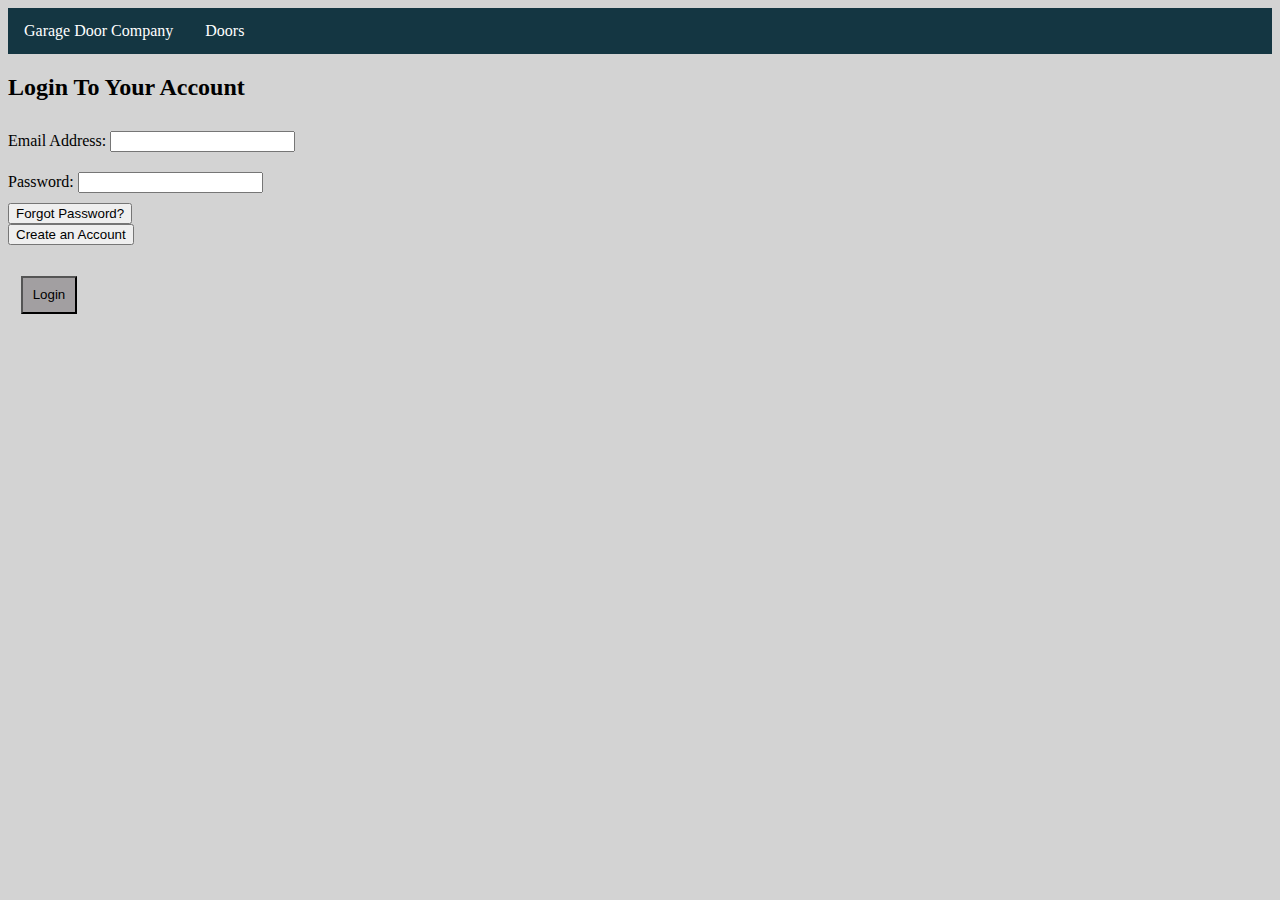
<file: index.html>
<!DOCTYPE html>
<html>
<head>
<title>Title of the document</title>
<meta charset="UTF-8">
<link rel="stylesheet" type="text/css" href="css.css">
<link rel="stylesheet" type="text/css" href="https://maxcdn.bootstrapcdn.com/font-awesome/4.7.0/css/font-awesome.min.css">
</head>

<body>
<!--Nav Bar  -->
<ul class="nav-bar">
        <li>
                <a href="#">Garage Door Company</a>
        </li>
        <li>
                <a href="#" id="nav-doors">Doors</a>
        </li>
        <li id="logout-li">

        </li>
</ul>
<!--login -->
<div id="login-page">

<h2>Login To Your Account </h2>
<!-- not a real form  -->
<div class="form">
  <div class="pad">
    <label >Email Address:</label>
    <input type="email" id="email"/>
  </div>
  <div class="pad">
    <label >Password:</label>
    <input type="password" id="pw"/>
  </div>
  <!-- forgot and create account buttons  -->
  <i><button id="forgot-pwd-btn">Forgot Password?</button></i><br />
  <i><button id="create-account-btn">Create an Account</button></i>
<br />
<br />
<!-- hit login  -->
  <button class="no-dec-a" id="login-btn">Login</button>

 </div>
</div>
<!--Create Account -->
<div id="create-page">

<h2>Create an Account! </h2>
<!-- not a real form just a class name  -->
<div class="form">
  <div class="pad">
    <label >Email Address:</label>
    <input type="email" id="email-registration"/>
  </div>
  
  <div class="pad">
    <label >New Password:</label>
    <input type="password" id="pw-registration"/>
  </div>
  <div class="pad">
    <label >Confirm Password:</label>
    <input type="password"/>
  </div>
  <div class="pad">
    <label >Phone Number</label>
    <input type="tel" class="form-control" id="phone-registration" />
  </div>
  <div class="pad">
    <label>ID Number</label>
    <input type="number" class="form-control" id="id-registration" />
  </div>
  <button class="no-dec-a" id="complete-creation-btn">Create Account</button>
</div>

</div>

<!--Request New Password  -->

<div id="request-page">
  <h2>Password Reminder</h2>

  <div class="form">

  <label for="email">Email Address:</label>
  <input type="email" id="request-email"/>
  <button class="no-dec-a" id="request-pwd-btn">Request</button>
  <div id="password-display">
<button id="back-to-main">Back to Login</button>
  </div>
  </div>
</div>
<!-- Reset the Password -->


<!--Main Page  -->
<div id="main-page">
  <div class="card">
        <div class="card-title" >
                <h2 id="card-title"></h2></div>
        <div class="card-status">
                <table class="card-table">
                        <tr>
                                <td class="card-td fa-i">
                                        <i class="fa fa-thermometer-empty" aria-hidden="true"></i>
                                </td>
                                <td class="card-td fa-i">
                                        <i class="fa fa-tint" aria-hidden="true"></i>
                                </td>
                                <td class="card-td fa-i">
                                        <i class="fa fa-male" aria-hidden="true"></i>

                                </td>
                        </tr>
                        <tr>
                                <td class="card-td">
                                        <h2 id="temp-display">76f</h2>
                                </td>
                                <td class="card-td">
                                        <h2 id="hum-display">44%</h2>
                                </td>
                                <td class="card-td">
                                        <h2 id="motion-display">no</h2>
                                </td>
                        </tr>

                </table>
        </div>

        <div class="card-btns" id="open">
                <button class="no-dec-a" id="close-btn">Close</button>
                <button class="no-dec-a" id="settings-btn">Settings</button>
        </div>
</div>
</div>

<!--Edit Modals -->
<div id="edit-page">
  <div class="form-container">
              <div>
                      <label>Garage Name</label>
                      <div>
                              <input type="text" value="Garage Name" id="garage-name">
                      </div>
              </div>
              <div>
                      <label>Garage ID</label>
                      <div>
                              <input type="text" value="ID" id="garage-id">
                      </div>
              </div>
              <div>


                      <h3> Which Enviromental Sensors Do You Have?</h3>
                      <label>
            <input type="checkbox" id="temp-check">
            Temperature
          </label>
                      <label>
                <input type="checkbox" id="hum-check">
                Humidity
              </label>
                      <label>
                    <input type="checkbox" id="motion-check">
                    Motion Sensing
                  </label>

              </div>
<br />
              <div>
                      <label>How long should the door wait to auto close(mins)? (0 turns this off)</label>
                      <div>
                              <input class="num-input" type="number" value="10" id="example-number-input">
                      </div>
              </div>
              <div>
                      <label>Auto open door when you are how many yards away? (0 turns this off) </label>
                      <div>
                              <input class="yard-input" type="number" value="400" id="yard-input"> yards
                      </div>
              </div>
              <div>


                      <h3>Mobile Alerts?</h3>
                      <label>
                    <input type="checkbox" id="door-opens-check">
                    Door Opens
                  </label>
                      <label>
                        <input type="checkbox" id="door-closes-check" >
                        Door Closes
                      </label>
                      <br />
                      <label>
                            <input type="checkbox" id="door-open-check">
                            Door Open For:
                          </label>
                          <input class="num-input" type="number" value="10" > <label>mins</label>

              </div>
              <button class="no-dec-a" id="save-btn">Save Changes</button>
      </div>

</div>
<script src="javascript.js"></script>
</body>


</html>
</file>
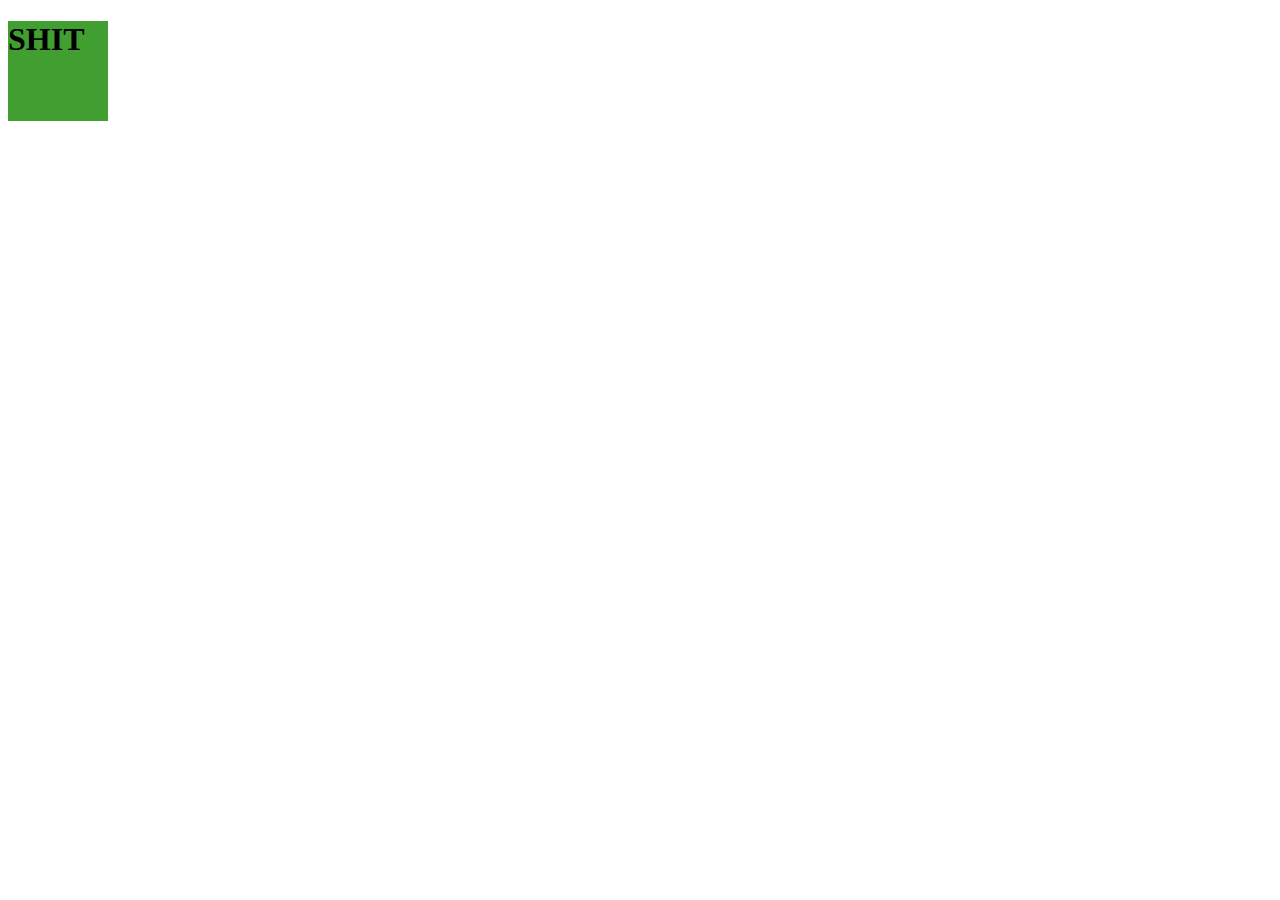
<file: sandbox.html>
<!DOCTYPE HTML>
<html>
<head>
<style>
#test {
        width: 100px;
        height: 100px;
        background-color: rgb(65, 159, 49);

}
</style>

</head>

<body>
        <div id="test">
                <h1>SHIT</h1>
        </div>


<script>
var sessionUser;

var user1 = {
        door: {
                state:0,  // 0 for down, 1 for coming down, 2 for going up, 3 for up
                temp: 72,
                hum: 34,
                motion: true, // boolean

        },
        email:"rocketman@up.nk",
        password:"bestkorea",
        phone:"5555555555",
        id:1234563
}
var user2 = {
        door: {
                state:3,  // 0 for down, 1 for coming down, 2 for going up, 3 for up
                temp: 72,
                hum: 34,
                motion: true, // boolean

        },
        email:"dotard@down.us",
        password:"maga",
        phone:"5555555566",
        id:9876123
}
//array of user account objects
var users = [user1, user2];



sessionUser = user1;

function stateChange() {
        //
        // green rgb(65, 159, 49)
        // red rgb(247, 47, 47)
        if (sessionUser.door.state == 0) { //down to up animation
                sessionUser.door.state = 1;
                document.getElementById('test').style.backgroundColor  = 'rgb(247, 231, 12)';

                setTimeout(function(){ document.getElementById('test').style.backgroundColor  = 'rgb(247, 47, 49)'; }, 5000);
        }
        if (sessionUser.door.state == 3) { // up to down animation
                sessionUser.door.state = 2;
                document.getElementById('test').style.backgroundColor  = 'rgb(247, 231, 12)';

                setTimeout(function(){ document.getElementById('test').style.backgroundColor  = 'rgb(65, 159, 49)'; }, 5000);
        }

}

document.getElementById('test').addEventListener("click", function (){
        stateChange();

});


</script>

</body>
</html>
</file>
<file: css.css>
body {
        font-family: 'Slabo 27px', serif;
        background-color: #D3D3D3;
}

/*https://www.w3schools.com/css/css_navbar.asp was a guide for nav bar style*/
/*Nav Bar*/
.nav-bar {
        list-style-type: none;
        margin: 0;
        padding: 0;
        overflow: hidden;
        background-color: #143642;

}

.nav-bar li {
        float: left;

}

.nav-bar li a {
        color: white;
        display: block;
        text-align: center;
        padding: 14px 16px;
        text-decoration: none;
}


.menu-btn:hover {
        color: grey;
}




/*Card*/

.card {
        border: 2px solid black;
        border-radius: 1em;
        margin: 1em;
        width: 20%;
        overflow: hidden;
        display: inline-block;
        background-color: white;
        
}

.card-title {
        background-color: #1282A2;
        text-align: center;
        padding-top: 1em;
        padding-bottom: 1em;

}

.card-table {
        text-align: center;
        margin: auto;
        width: 80%;
}

.fa-i{
        font-size: 3em;
}

.card-btns {
        text-align: center;
        margin: auto;
        background-color: rgb(43, 129, 29);
        padding: 1em;
}

#open {
        background-color: rgb(232, 54, 15);
}

.card-btns button {
        padding: 1em;
        margin: 1em;
}

.new-card-content {
        margin: auto;
        text-align: center;
        font-size: 2em;
}


.new-card-link {
        color: black;
        text-decoration: none;
}
.new-card-link:hover {
        color: grey;
}

/*Forms*/

.form-container {
        margin: auto;
        width: 40%;
        text-align: center;
        padding: 3em;
}

.num-input {
        width: 30px;;
}
.yard-input {
        width: 40px;;
}

.pad {
  padding-top: 10px;
  padding-bottom:10px;
}


.no-dec-a {
        text-decoration: none;
        color: black;
        padding: .7em;
        margin: 1em;
        background-color: rgb(162, 159, 161);

}
.no-dec-a: hover {
        text-decoration: none;
        color: black;
        padding: 1em;
        margin: 1em;

}

#login-btn {
        /*margin-top: 2em;*/
}

#login-page {

}
#create-page{
  display:none;

}
#request-page{
  display:none;


}
#reset-page{
  display:none;


}
#main-page{
  display:none;

}
#edit-page{
  display:none;

}
#logout {
  float: right;

}
</file>
